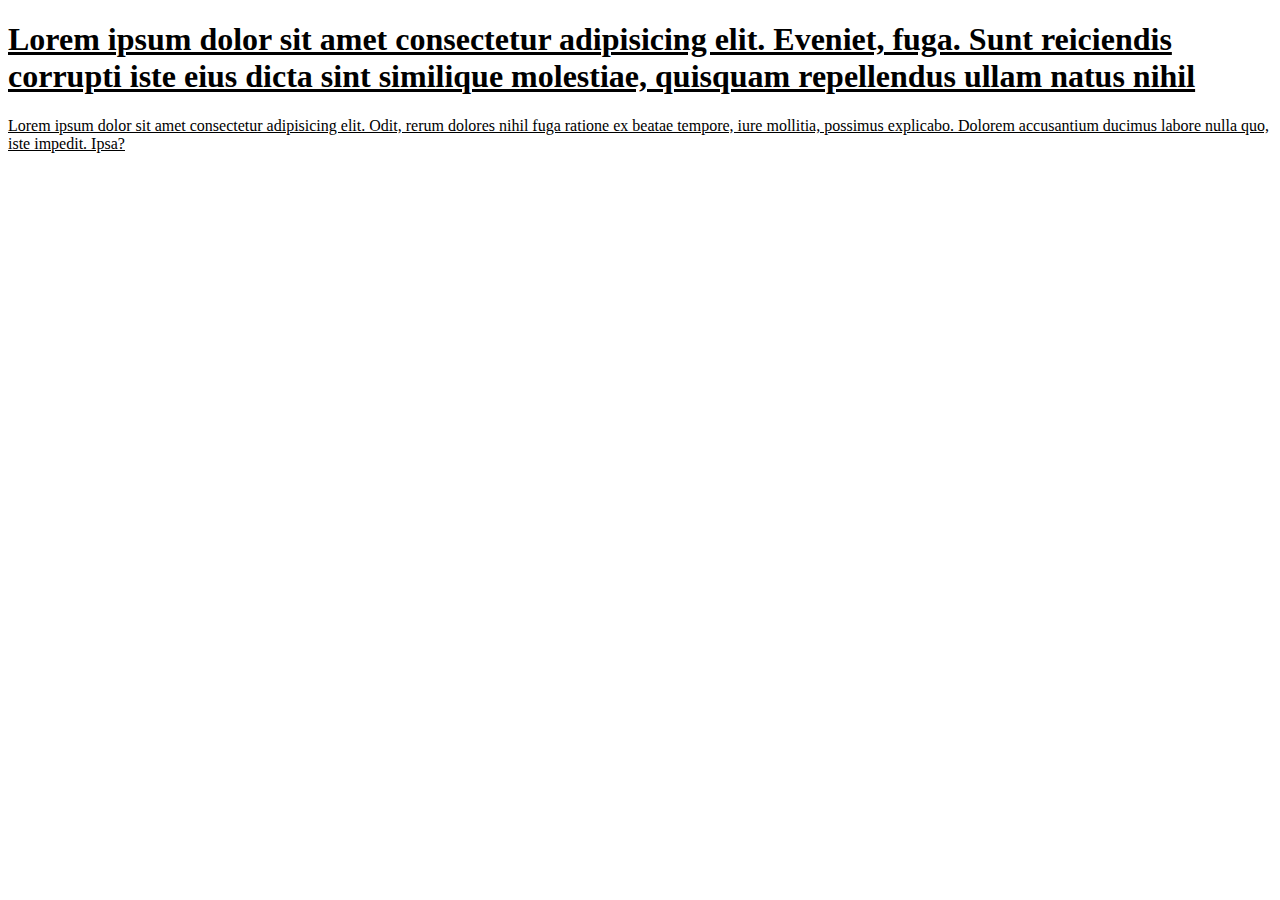
<file: lecture1.html>
<!DOCTYPE html>
<html lang="en">
<head>
    <meta charset="UTF-8">
    <meta name="viewport" content="width=device-width, initial-scale=1.0">
    <title>Document</title>
    <style>
        div{
            text-decoration: underline;
        }
       
        p{
            text-decoration:underline;
        }


    </style>
</head>
<body>
    <div>
        <h1>Lorem ipsum dolor sit amet consectetur adipisicing elit. Eveniet, fuga. Sunt reiciendis corrupti iste eius dicta sint similique molestiae, quisquam repellendus ullam natus nihil </h1>

        <p>Lorem ipsum dolor sit amet consectetur adipisicing elit. Odit, rerum dolores nihil fuga ratione ex beatae tempore, iure mollitia, possimus explicabo. Dolorem accusantium ducimus labore nulla quo, iste impedit. Ipsa?</p>
    </div>
   <script src="lecture1.js"></script>
</body>
</html>
</file>
